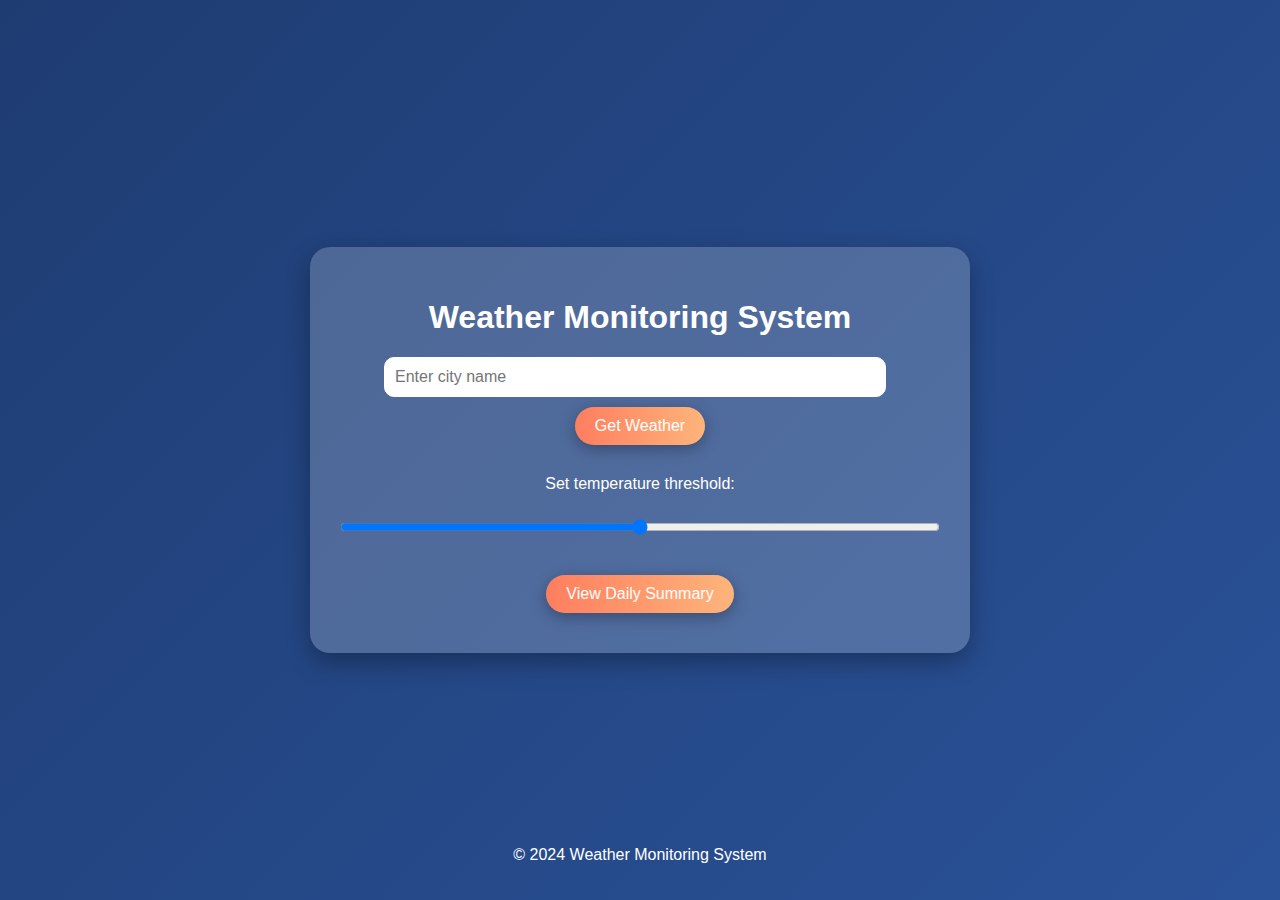
<file: Weather Monitoring Application/index.html>
<!DOCTYPE html>
<html lang="en">
<head>
    <meta charset="UTF-8">
    <meta name="viewport" content="width=device-width, initial-scale=1.0">
    <title>Weather Monitoring System</title>
    <link rel="stylesheet" href="style.css">
</head>
<body>
    <div class="container">
        <h1 class="title">Weather Monitoring System</h1>

        <!-- Input Section for City Name -->
        <div class="input-section">
            <input type="text" id="city-input" placeholder="Enter city name" class="input-field">
            <a href="#" class="btn" id="fetch-weather">Get Weather</a>
        </div>

        <!-- Slider example for setting temperature thresholds -->
        <div class="slider-container">
            <p>Set temperature threshold:</p>
            <input type="range" class="slider" min="0" max="50" value="25">
        </div>

        <!-- Multi-color gradient button -->
        <a href="summary.html" class="btn">View Daily Summary</a>

        <!-- Pagination / Page Movers -->
        <!--<div class="pagination">
            <a href="#prev">Prev</a>
            <a href="#next">Next</a>
        </div>-->
    </div>

    <!-- Footer -->
    <footer>
        <p>© 2024 Weather Monitoring System</p>
    </footer>
<script>
    document.addEventListener('DOMContentLoaded', () => {
    const fetchWeatherButton = document.getElementById('fetch-weather');
    const cityInput = document.getElementById('city-input');

    fetchWeatherButton.addEventListener('click', (e) => {
        e.preventDefault(); // Prevent the default anchor behavior

        const city = cityInput.value;
        if (city) {
            // Make an AJAX call to fetch the weather summary
            fetch(`/summary?city=${encodeURIComponent(city)}`)
                .then(response => {
                    if (response.ok) {
                        return response.text();
                    } else {
                        throw new Error('Network response was not ok.');
                    }
                })
                .then(html => {
                    document.body.innerHTML = html; // Replace the body with the new summary HTML
                })
                .catch(error => {
                    console.error('There was a problem with the fetch operation:', error);
                });
        } else {
            alert('Please enter a city name.');
        }
    });
});
</script>
</body>
</html>
</file>
<file: Weather Monitoring Application/style.css>
/* General Styles */
body {
    font-family: 'Roboto', sans-serif;
    background: linear-gradient(135deg, #1e3c72, #2a5298);
    color: #fff;
    margin: 0;
    padding: 0;
    display: flex;
    justify-content: center;
    align-items: center;
    height: 100vh;
    overflow: hidden;
    animation: fadeIn 1.5s ease-in-out;
}

.container {
    text-align: center;
    padding: 30px;
    background: rgba(255, 255, 255, 0.2);
    border-radius: 20px;
    box-shadow: 0px 10px 25px rgba(0, 0, 0, 0.3);
    width: 80%;
    max-width: 600px; /* Limit width for better readability */
    animation: slideIn 1s ease-out;
}

/* Input Section */
.input-section {
    margin: 20px 0;
}

.input-field {
    padding: 10px;
    font-size: 1rem;
    border-radius: 10px;
    border: 1px solid #fff;
    width: calc(100% - 120px);
    margin-right: 10px;
}

/* Weather Card Styles */
.weather-card {
    background: rgba(255, 255, 255, 0.1);
    padding: 15px;
    border-radius: 15px;
    margin: 10px 0;
    box-shadow: 0px 4px 12px rgba(0, 0, 0, 0.2);
    animation: fadeIn 1.5s ease-in-out;
}

/* Button Styles */
.btn {
    display: inline-block;
    padding: 10px 20px;
    margin: 10px 0;
    background: linear-gradient(90deg, #ff7e5f, #feb47b);
    border: none;
    border-radius: 25px;
    color: white;
    text-decoration: none;
    font-size: 1rem;
    transition: all 0.3s ease;
    cursor: pointer;
    box-shadow: 0px 4px 15px rgba(0, 0, 0, 0.3);
}

.btn:hover {
    transform: scale(1.05);
    box-shadow: 0px 8px 20px rgba(0, 0, 0, 0.4);
}

/* Slider Styles */
.slider-container {
    margin: 20px 0;
}

.slider {
    width: 100%;
    margin: 10px 0;
}

.slider::-webkit-slider-thumb {
    -webkit-appearance: none;
    appearance: none;
    width: 20px;
    height: 20px;
    background: #ff7e5f;
    border-radius: 50%;
    cursor: pointer;
    transition: transform 0.3s ease;
}

.slider::-webkit-slider-thumb:hover {
    transform: scale(1.2);
}

/* Pagination Styles */
.pagination {
    margin: 20px 0;
}

.pagination a {
    color: #fff;
    text-decoration: none;
    margin: 0 10px;
    transition: color 0.3s ease;
}

.pagination a:hover {
    color: #feb47b;
}

/* Footer Styles */
footer {
    position: absolute;
    bottom: 20px;
    text-align: center;
    width: 100%;
}

/* Animations */
@keyframes fadeIn {
    from {
        opacity: 0;
    }
    to {
        opacity: 1;
    }
}

@keyframes slideIn {
    from {
        transform: translateY(-20px);
        opacity: 0;
    }
    to {
        transform: translateY(0);
        opacity: 1;
    }
}
</file>
